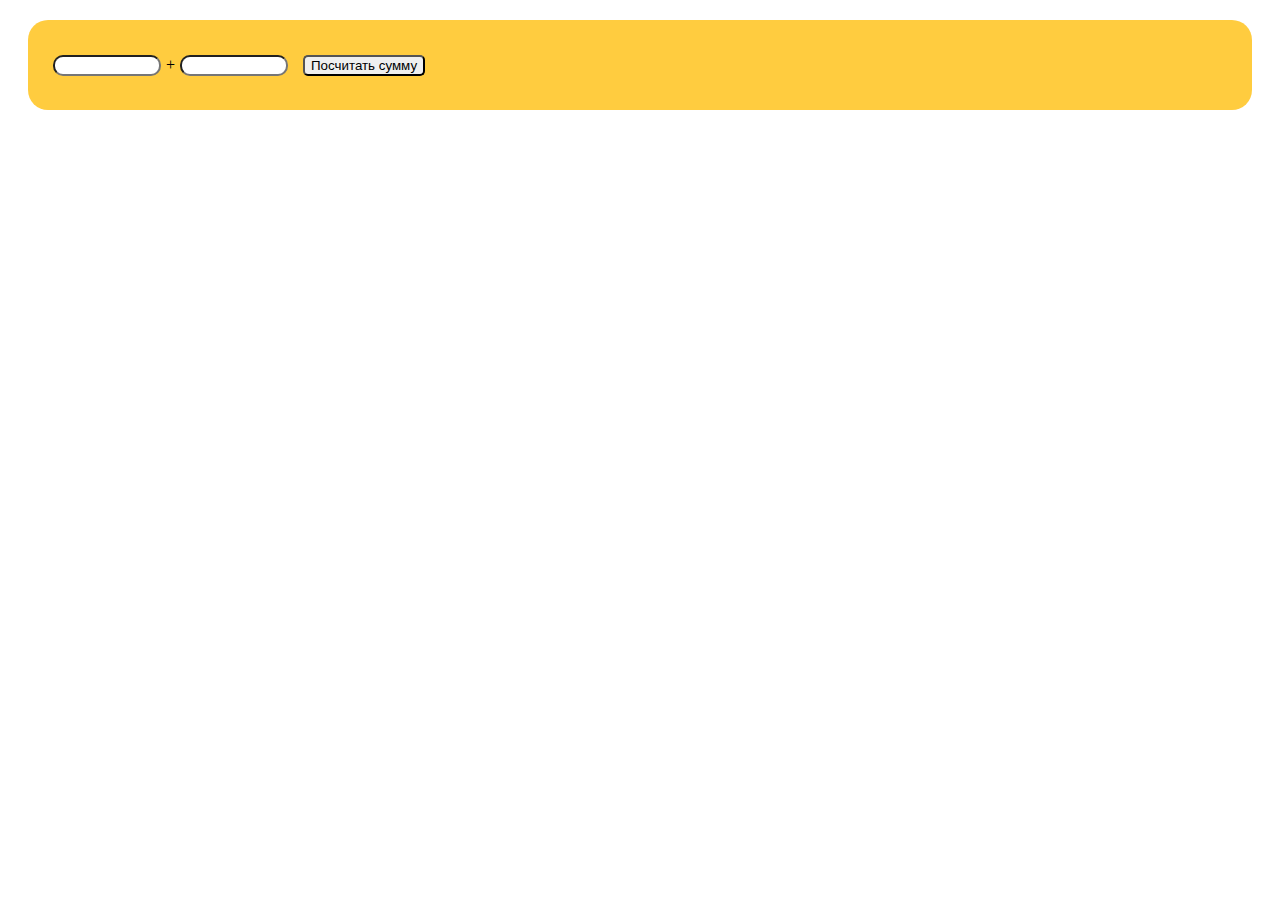
<file: 1 пара/index.html>
<!DOCTYPE html>
<html lang="en">
<head>
    <meta charset="UTF-8">
    <meta name="viewport" content="width=device-width, initial-scale=1.0">
    <link rel="stylesheet" href="style.css">
    <title>Document</title>
</head>
<body>
    <!-- <div class="block" id="a"></div> -->
    <!-- <div class="block" id="b"></div> -->
    <!-- <div class="block" id="c"></div> -->
    <!-- <input type="text" id="txt"> -->
    <!-- <button id="btn">Не нажимать</button> -->
    <div id="block">
        <div>  
            <input type="number" id="a" class="inp">
            <p>+</p>
            <input type="number" id="b" class="inp">
            <button id="btn">Посчитать сумму</button>
        </div>
        <div id="div1"></div>
    </div> 
    <script src="script.js"></script>
</body>
</html>
</file>
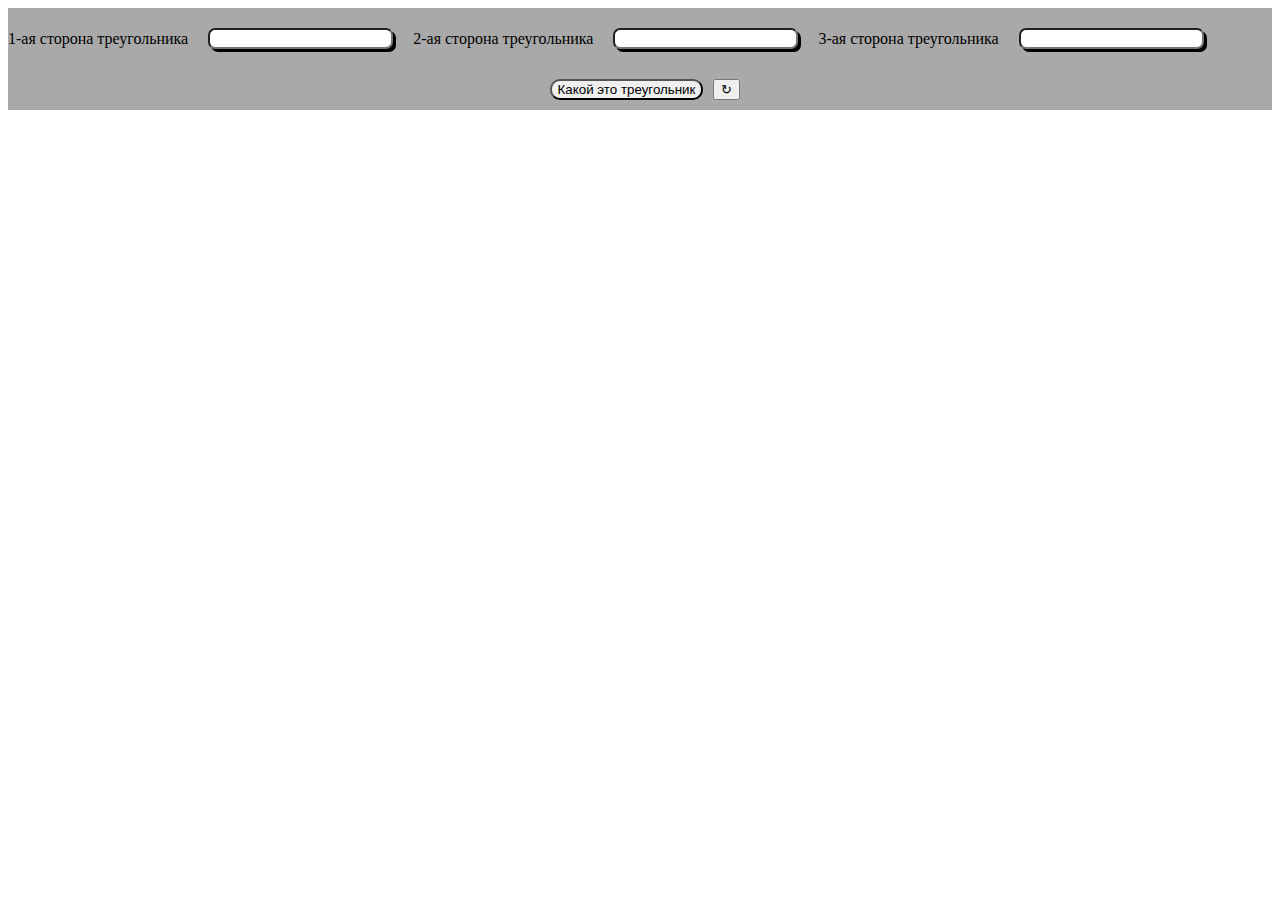
<file: 1 практическая/index.html>
<!DOCTYPE html>
<html lang="en">
<head>
    <meta charset="UTF-8">
    <meta name="viewport" content="width=device-width, initial-scale=1.0">
    <title>Document</title>
    <link rel="stylesheet" href="style.css">
</head>
<body>
    <div id="box">
        <p>1-ая сторона треугольника</p>
        <input type="text" class="inp" id="a">
        <p>2-ая сторона треугольника</p>
        <input type="text" class="inp" id="b">
        <p>3-ая сторона треугольника</p>
        <input type="text" class="inp" id="c">
    </div>
    <div class="btn">
        <button id="btn">Какой это треугольник</button>
        <button id="reset">&#8635;</button>
    </div>
    <div id="res"></div>
    
    <script src="script.js"></script>
</body>
</html>
</file>
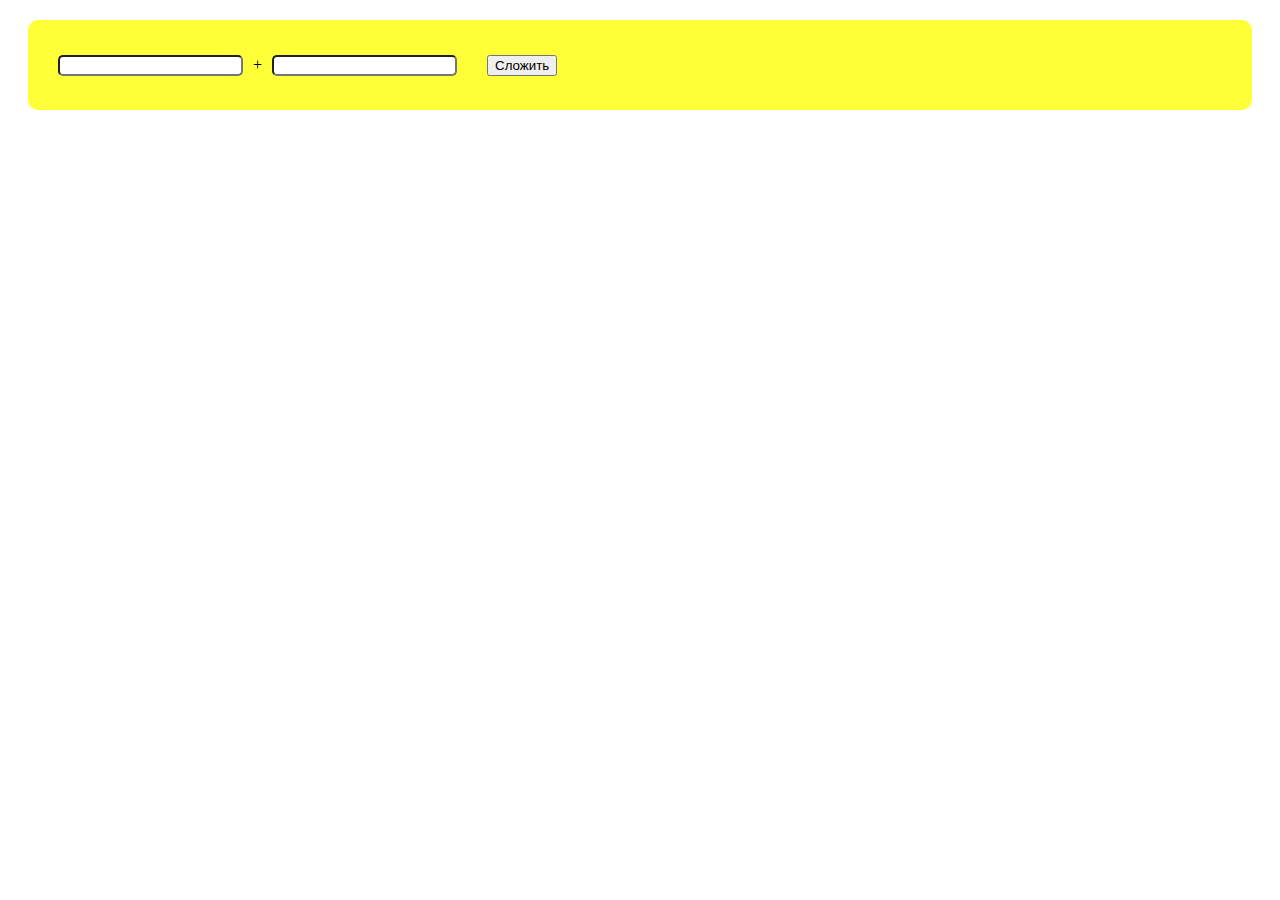
<file: 3 пара/index.html>
<!DOCTYPE html>
<html lang="en">
<head>
    <meta charset="UTF-8">
    <meta name="viewport" content="width=device-width, initial-scale=1.0">
    <link rel="stylesheet" href="style.css">
    <title>Document</title>
</head>
<body>
    <div id="block">
        <div>
            <input type="text" id="inp1">
            <p>+</p>
            <input type="text" id="inp2">
        </div>
        <button id="btn">Сложить</button>
        <div id="res" class="tr"></div>
        <script src="script.js"></script>
    </div>
</body>
</html>
</file>
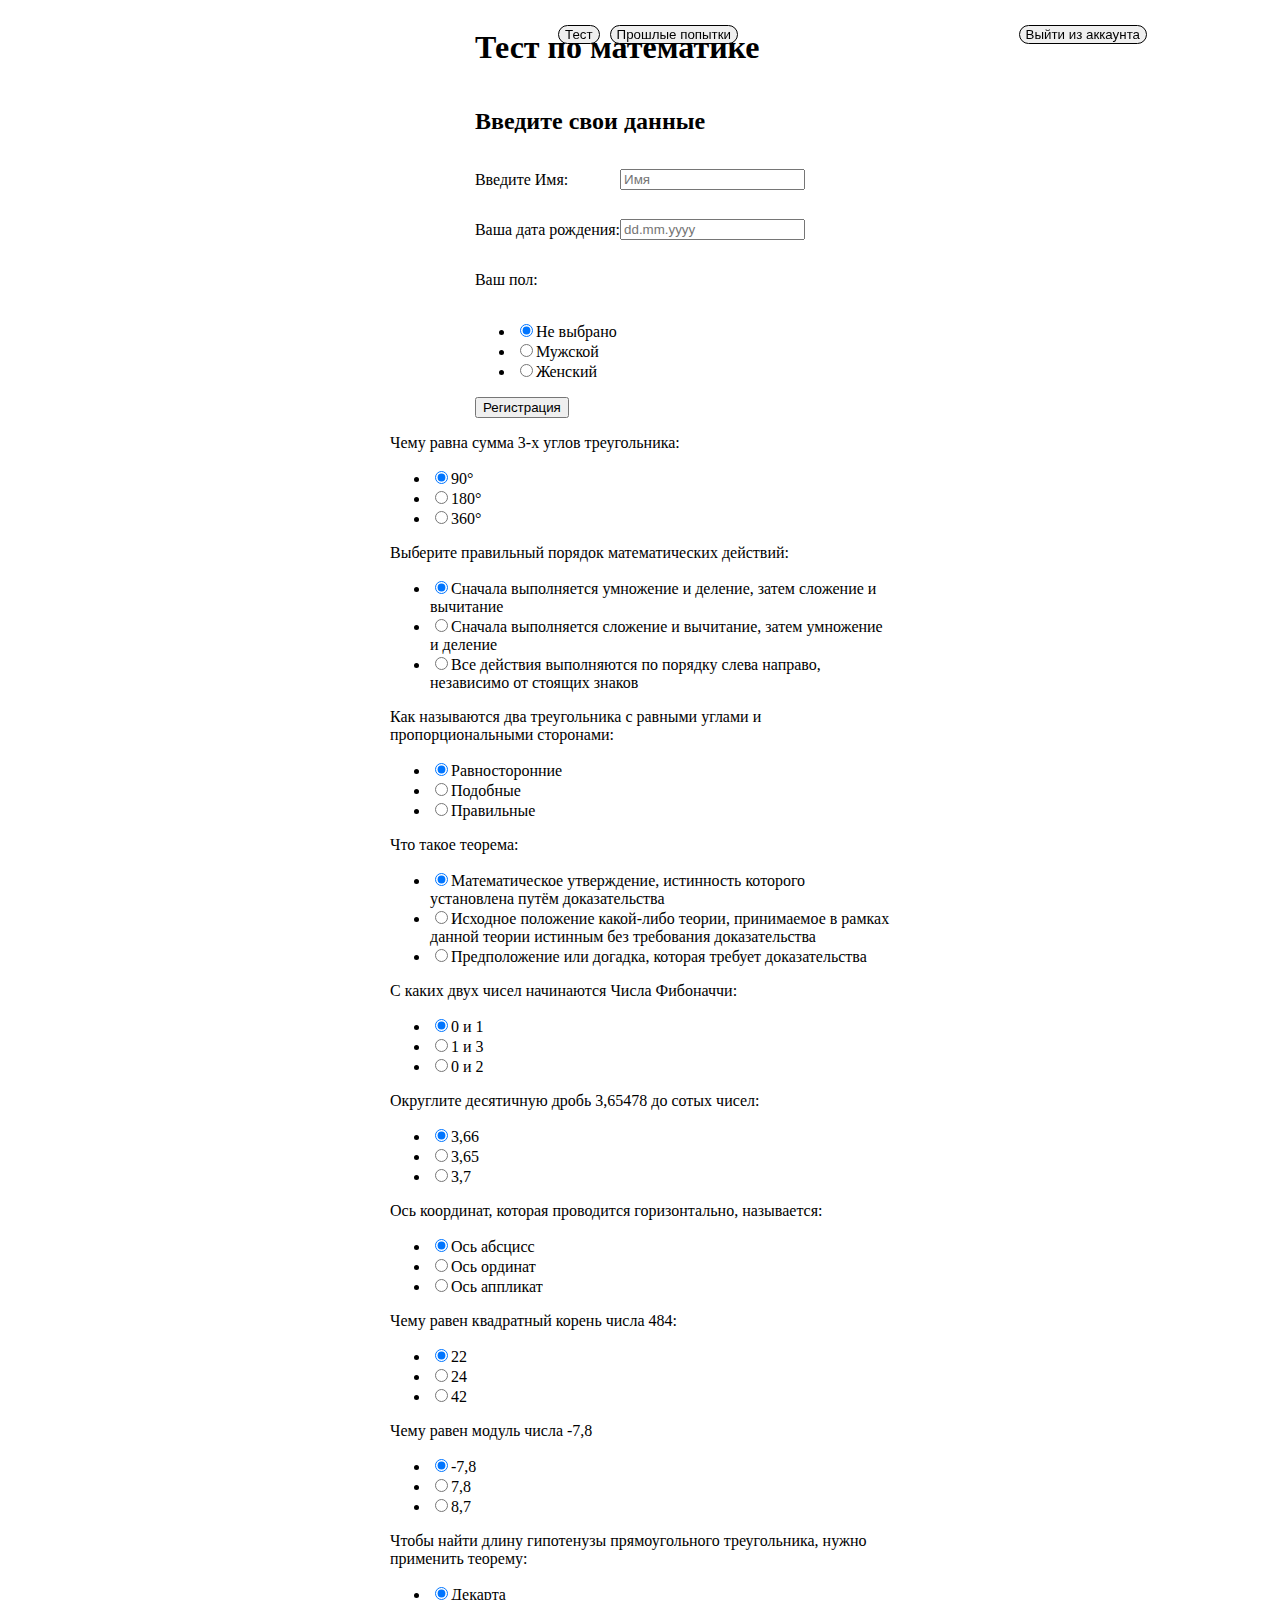
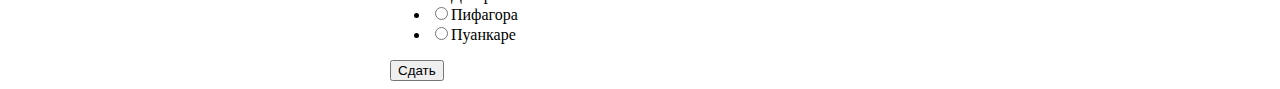
<file: 3 практическая/index.html>
<!DOCTYPE html>
<html lang="en">

<head>
    <meta charset="UTF-8">
    <meta name="viewport" content="width=device-width, initial-scale=1.0">
    <title>Document</title>
    <link rel="stylesheet" href="style.css">
</head>

<body>

    <div class="site">
        <div class="fixedcontent">
            <div class="button">
                <button>Тест</button>
                <button>Прошлые попытки</button>
            </div>

            <div id="account">
                <button>Выйти из аккаунта</button>
            </div>
        </div>





        <div class=" hide look" id="reg">
            <h1>Тест по математике</h1>

            <div class="form">
                <form name="form_account" novalidate>
                    <h2>Введите свои данные</h2>

                    <div class="row">
                        <p>Введите Имя: </p>

                        <div>
                            <input type="text" name="name" minlength="2" maxlength="10" placeholder="Имя" required>
                            <div class="err">Не верно введено имя</div>
                        </div>

                    </div>

                    <div class="row">
                        <p>Ваша дата рождения: </p>
                        <div>
                            <input type="text" name="date" placeholder="dd.mm.yyyy" required>
                            <div class="err">Не верно введена дата</div>
                        </div>
                    </div>

                    <div>
                        <p>Ваш пол:</p>

                        <label>
                            <div class="row">
                                <ul>
                                    <li><input type="radio" name="sex" value="0" checked>Не выбрано</li>
                                    <li><input type="radio" name="sex" value="1">Мужской</li>
                                    <li><input type="radio" name="sex" value="2">Женский</li>
                                </ul>
                                <div class="err">Не выбран пол</div>
                            </div>
                        </label>

                    </div>

                    <input type="submit" value="Регистрация">

                </form>
            </div>

        </div>


        <div class="hide look" id="test">
            <div class="form">
                <form name="test">
                    <label class="quest">
                        <p>Чему равна сумма 3-х углов треугольника:</p>
                        <ul>
                            <li><input type="radio" name="degree" checked>90°</li>
                            <li><input type="radio" name="degree">180°</li>
                            <li><input type="radio" name="degree">360°</li>
                        </ul>
                    </label>
                    <label class="quest">
                        <p>Выберите правильный порядок математических действий:</p>
                        <ul>
                            <li><input type="radio" name="order_operations" checked>Сначала выполняется умножение и
                                деление, затем сложение и вычитание</li>
                            <li><input type="radio" name="order_operations">Сначала выполняется сложение и
                                вычитание,
                                затем умножение и деление</li>
                            <li><input type="radio" name="order_operations">Все действия выполняются по порядку
                                слева
                                направо, независимо от стоящих знаков</li>
                        </ul>
                    </label>
                    <label class="quest">
                        <p>Как называются два треугольника с равными углами и пропорциональными сторонами:</p>
                        <ul>
                            <li><input type="radio" name="similar" checked>Равносторонние</li>
                            <li><input type="radio" name="similar">Подобные</li>
                            <li><input type="radio" name="similar">Правильные</li>
                        </ul>
                    </label>
                    <label class="quest">
                        <p>Что такое теорема:</p>
                        <ul>
                            <li><input type="radio" name="theorem" checked>Математическое утверждение, истинность
                                которого установлена путём доказательства</li>
                            <li><input type="radio" name="theorem">Исходное положение какой-либо теории, принимаемое
                                в
                                рамках данной теории истинным без требования доказательства</li>
                            <li><input type="radio" name="theorem">Предположение или догадка, которая требует
                                доказательства</li>
                        </ul>
                    </label>
                    <label class="quest">
                        <p>С каких двух чисел начинаются Числа Фибоначчи:</p>
                        <ul>
                            <li><input type="radio" name="Fibonacchi" checked>0 и 1</li>
                            <li><input type="radio" name="Fibonacchi">1 и 3</li>
                            <li><input type="radio" name="Fibonacchi">0 и 2</li>
                        </ul>
                    </label>
                    <label class="quest">
                        <p>Округлите десятичную дробь 3,65478 до сотых чисел:</p>
                        <ul>
                            <li><input type="radio" name="rounding" checked>3,66</li>
                            <li><input type="radio" name="rounding">3,65</li>
                            <li><input type="radio" name="rounding">3,7</li>
                        </ul>
                    </label>
                    <label class="quest">
                        <p>Ось координат, которая проводится горизонтально, называется:</p>
                        <ul>
                            <li><input type="radio" name="coordinates" checked>Ось абсцисс</li>
                            <li><input type="radio" name="coordinates">Ось ординат</li>
                            <li><input type="radio" name="coordinates">Ось аппликат</li>
                        </ul>
                    </label>
                    <label class="quest">
                        <p>Чему равен квадратный корень числа 484:</p>
                        <ul>
                            <li><input type="radio" name="root" checked>22</li>
                            <li><input type="radio" name="root">24</li>
                            <li><input type="radio" name="root">42</li>
                        </ul>
                    </label>
                    <label class="quest">
                        <p>Чему равен модуль числа -7,8</p>
                        <ul>
                            <li><input type="radio" name="module" checked>-7,8</li>
                            <li><input type="radio" name="module">7,8</li>
                            <li><input type="radio" name="module">8,7</li>
                        </ul>
                    </label>
                    <label class="quest">
                        <p>Чтобы найти длину гипотенузы прямоугольного треугольника, нужно применить теорему:</p>
                        <ul>
                            <li><input type="radio" name="Pythagoras" checked>Декарта</li>
                            <li><input type="radio" name="Pythagoras">Пифагора</li>
                            <li><input type="radio" name="Pythagoras">Пуанкаре</li>
                        </ul>
                    </label>

                    <input type="submit" value="Сдать">
                </form>
            </div>
        </div>

        <div class="hide look" id="result">

        </div>

    </div>
    <script src="script.js"></script>
</body>

</html>
</file>
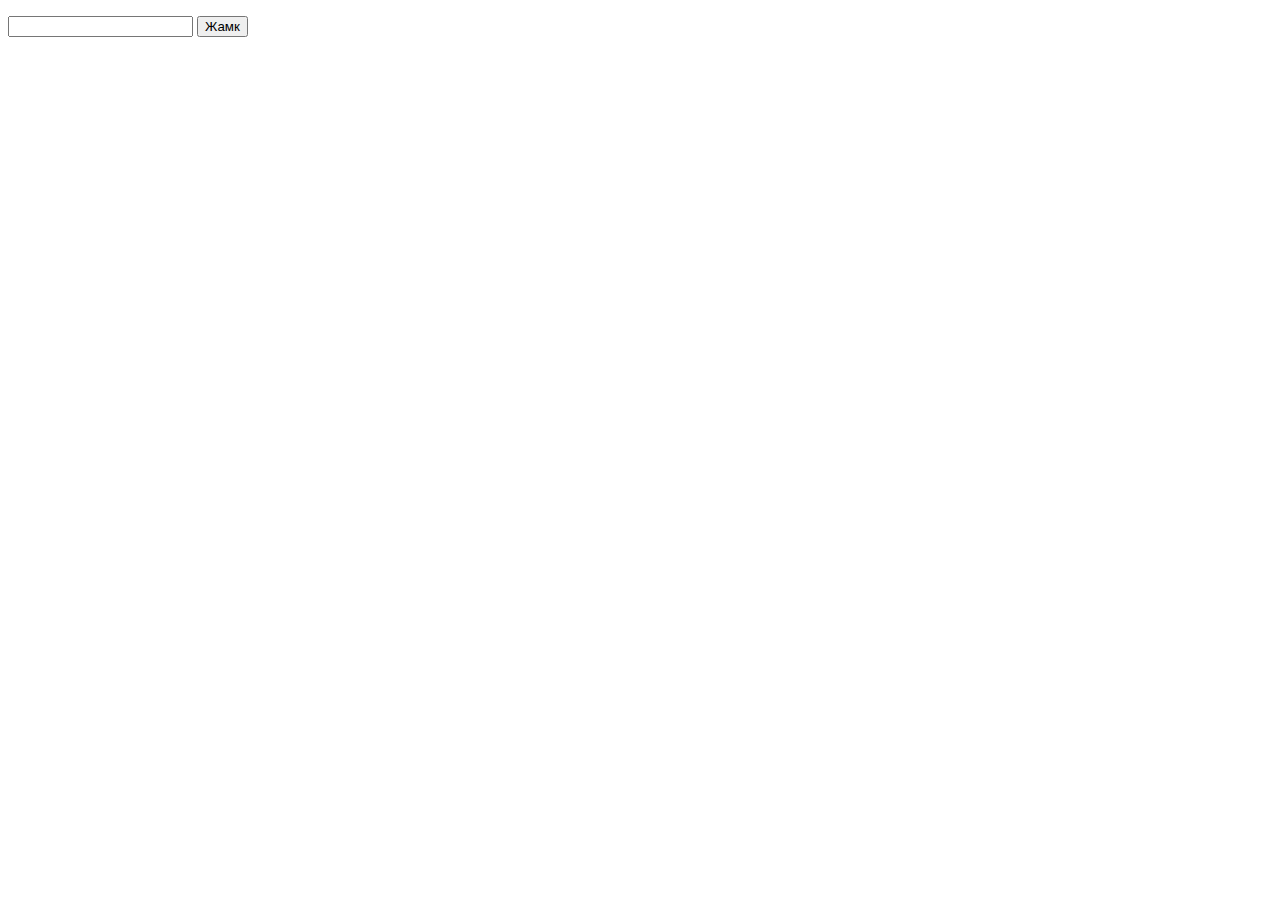
<file: bbb/index.html>
<!DOCTYPE html>
<html lang="en">
<head>
    <meta charset="UTF-8">
    <meta name="viewport" content="width=device-width, initial-scale=1.0">
    <title>Document</title>
    <link rel="stylesheet" href="style.css">
</head>
<body>
    <ul id="polygon">

    </ul>
    <div>
        <input type="text" id="inp">
        <button id="btn">Жамк</button>
    </div>
    <script src="script.js"></script>
</body>
</html>
</file>
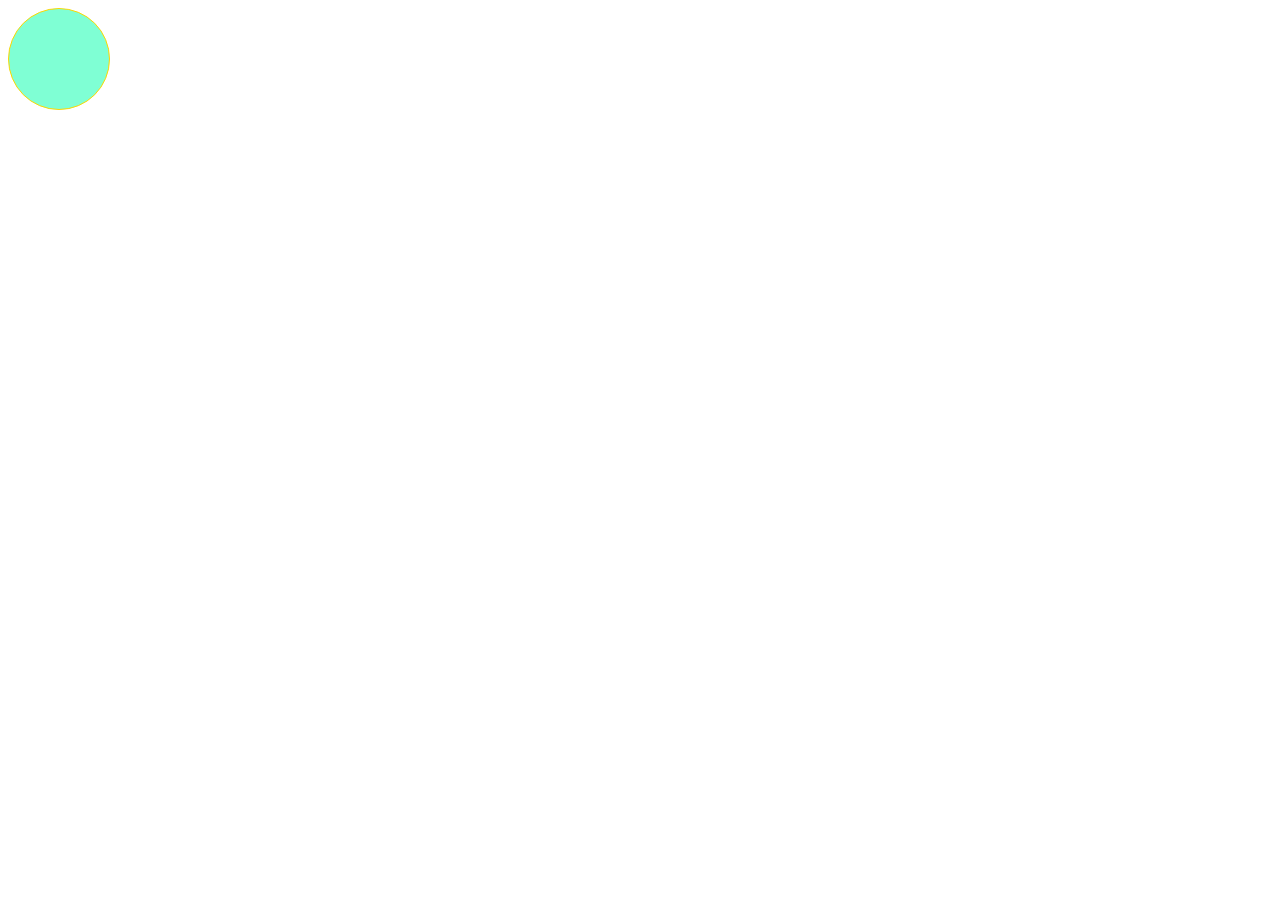
<file: Время/index.html>
<!DOCTYPE html>
<html lang="en">
<head>
    <meta charset="UTF-8">
    <meta name="viewport" content="width=device-width, initial-scale=1.0">
    <title>Document</title>
    <link rel="stylesheet" href="style.css">
</head>
<body>
    <div id="circle"></div>
    <script src="script.js"></script>
</body>
</html>
</file>
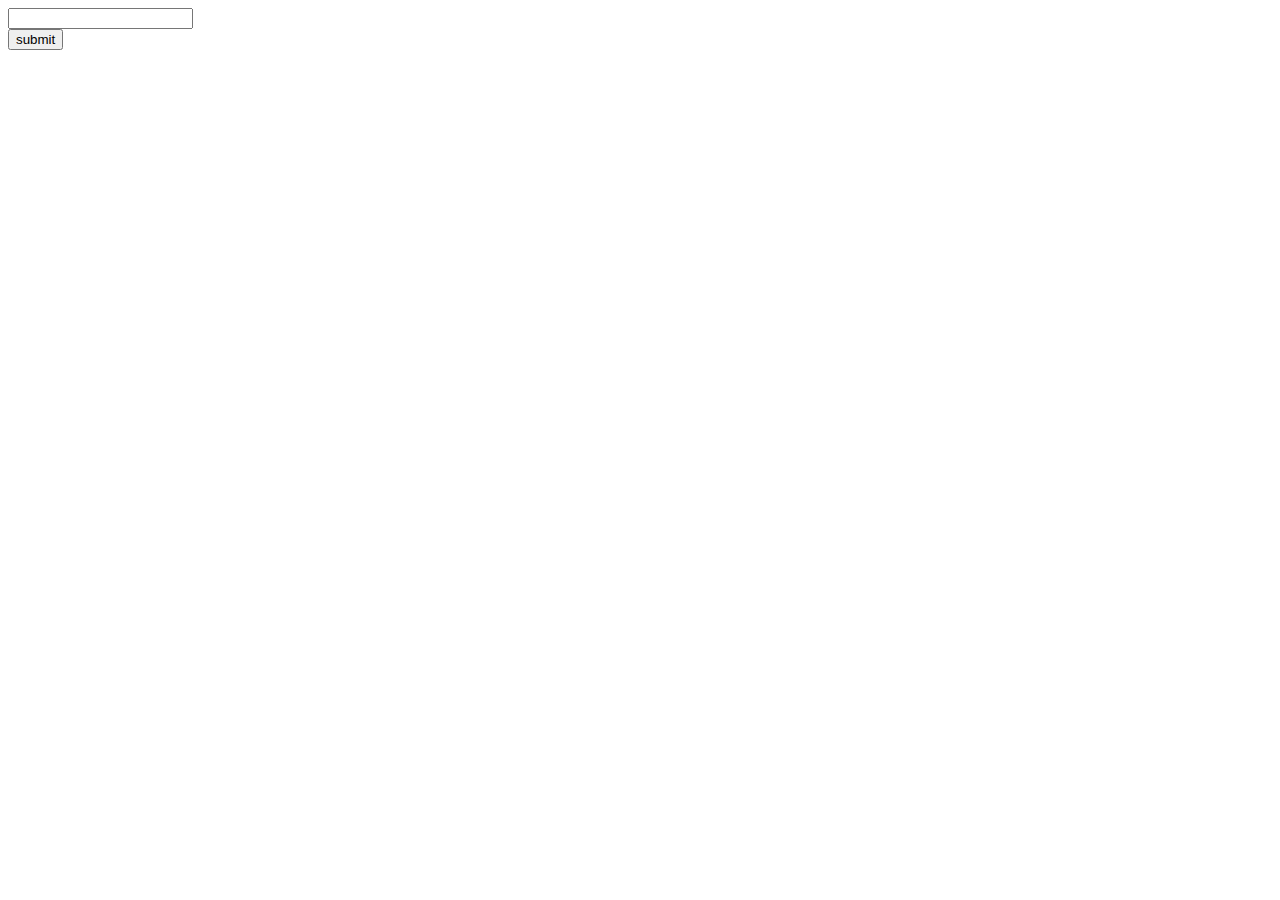
<file: формы/index.html>
<!DOCTYPE html>
<html lang="en">
<head>
    <meta charset="UTF-8">
    <meta name="viewport" content="width=device-width, initial-scale=1.0">
    <title>Document</title>
    <link rel="stylesheet" href="style.css">
</head>
<body>
    <form name="form1" novalidate>
        <input type="text" name="inp1" minlength="4" maxlength="10" required>
        <div name="err" class="err">Ошибка ввода</div>
        <!-- <input type="number" name="inp2" min="10" max="20" step="2">
        <input type="date" name="inp3" min="2025-10-06">
        <input type="password" name="inp4">
        <input type="checkbox" name="inp5"> -->
        <!-- <label for="">
            <input type="radio" name="inp1" value="1" checked>
            <input type="radio" name="inp1" value="2">
            <input type="radio" name="inp1" value="3">
        </label> -->
        <!-- <select name="inp1">
            <option value="0" disabled selected>По умолчанию</option>
            <option value="1">2</option>
            <option value="2">3</option>
            <option value="3">4</option>
        </select> -->
        <input type="submit" value="submit">
    </form>
    <script src="script.js"></script>
</body>
</html>
</file>
<file: 1 пара/style.css>
/* .block{ */
    /* width: 100px; */
    /* height: 100px; */
/* } */
/* #a{ */
    /* background-color: black; */
/* } */
/* #b{ */
    /* background-color: grey; */
/* } */
/* #c{ */
    /* background-color: brown; */
/* } */
div{
    display: flex;
    flex-flow: row nowrap;
    margin: 20px;
    align-items: center;
}
#block{
    background-color: rgba(255, 187, 0, 0.753);
    border-radius: 20px;
}
#div1{
    background-color: rgb(255, 252, 47);
    border-radius: 7px;
    min-width: 40px;
    scale: 2.5, 1;
    box-shadow: 3px 3px;
}
.inp{
    width: 100px;
    border-radius: 10px;
    margin: 5px;
}
#btn{
    margin-left: 10px;
    border-radius: 5px;
}
</file>
<file: 1 практическая/style.css>
#box{
    display: flex;
    flex-flow: row nowrap;
    align-items: center;
    background-color: darkgray;
}

.inp{
    border-radius: 7px;
    box-shadow: 3px 3px;
    margin: 20px;
}

.btn{
    display: flex;
    justify-content: center;
    align-items: center;
    background-color: darkgray;
}

#btn{
    margin: 10px;
    border-radius: 10px;
}

#res{
    display: flex;
    justify-content: center;
    align-items: center;
    background-color: darkgray;
}

.false{
    background-color: red;
}
.true{
    background-color: lightgreen;
}

#reset{
    display: flex;
    justify-content: end;
    align-items: end;
}
</file>
<file: 3 пара/style.css>
div{
    display: flex;
    flex-flow: row nowrap;
    margin: 20px;
    align-items: center;
}
#block{
    background-color: rgba(255, 255, 0, 0.781);
    border-radius: 10px;
    display: flex;
    flex-flow: row nowrap;
}
#res{
    border-radius: 7px;
    box-shadow: 3px 3px;
}
#inp1, #inp2{
    margin: 10px;
    border-radius: 5px;
}
.true{
    background-color: green;
}
.err{
    background-color: red;
}
.tr{
    transition: 1s;
}
</file>
<file: 3 практическая/style.css>
.site{
    display: flex;
    justify-content: center;
    align-items: center;
    flex-flow: column;
}

.hide{
    display: none;
}

.look{
    display: flex;
    flex-flow: column;
}

.form{
    max-width: 500px;
}

.row{
    display: flex;
    flex-flow: row nowrap;
    justify-content: space-between;
    align-items: center;
}

.err{
    display: flex;
    justify-content: center;
    transition: 1s;
    color: red;
    height: 0;
    overflow: hidden;
    align-items: center;
}

.showup{
    height: 20px;
    border: 3px solid red;
    border-top: 0px;
}
.showleft{
    height: 60px;
    border: 3px solid red;
    border-left: 0;
}

.fixedcontent{
    width: 100%;
    height: 100%;
}

#account{
    display: flex;
    justify-content: end;
    right: 10%;
    top: 20px;
    position: fixed;
    width: 100%;
    align-items: center;
}

.button{
    display: flex;
    justify-content: center;
    flex-flow: row nowrap;
    top: 20px;
    position: fixed;
    width: 100%;
    
}

button{
    margin: 5px;
    border: 1px solid black;
    border-radius: 20px;
}
</file>
<file: bbb/style.css>
.line{
    display: flex;
    flex-flow: row nowrap;
}
</file>
<file: Время/style.css>
#circle{
    width: 100px;
    height: 100px;
    border-radius: 100%;
    background-color: aquamarine;
    border: 1px solid gold;

    transition: 1s;

    position: relative;
    bottom: 0;
    left: 0;
}

.moveright{
    left: 500px;
}
.movedown{
    bottom: -500px;
}
</file>
<file: формы/style.css>
.err{
    /* display: none; */
    transition: 1s;
    color: red;
    height: 0;
    overflow: hidden;
}

.show{
    height: 20px;
}
</file>
